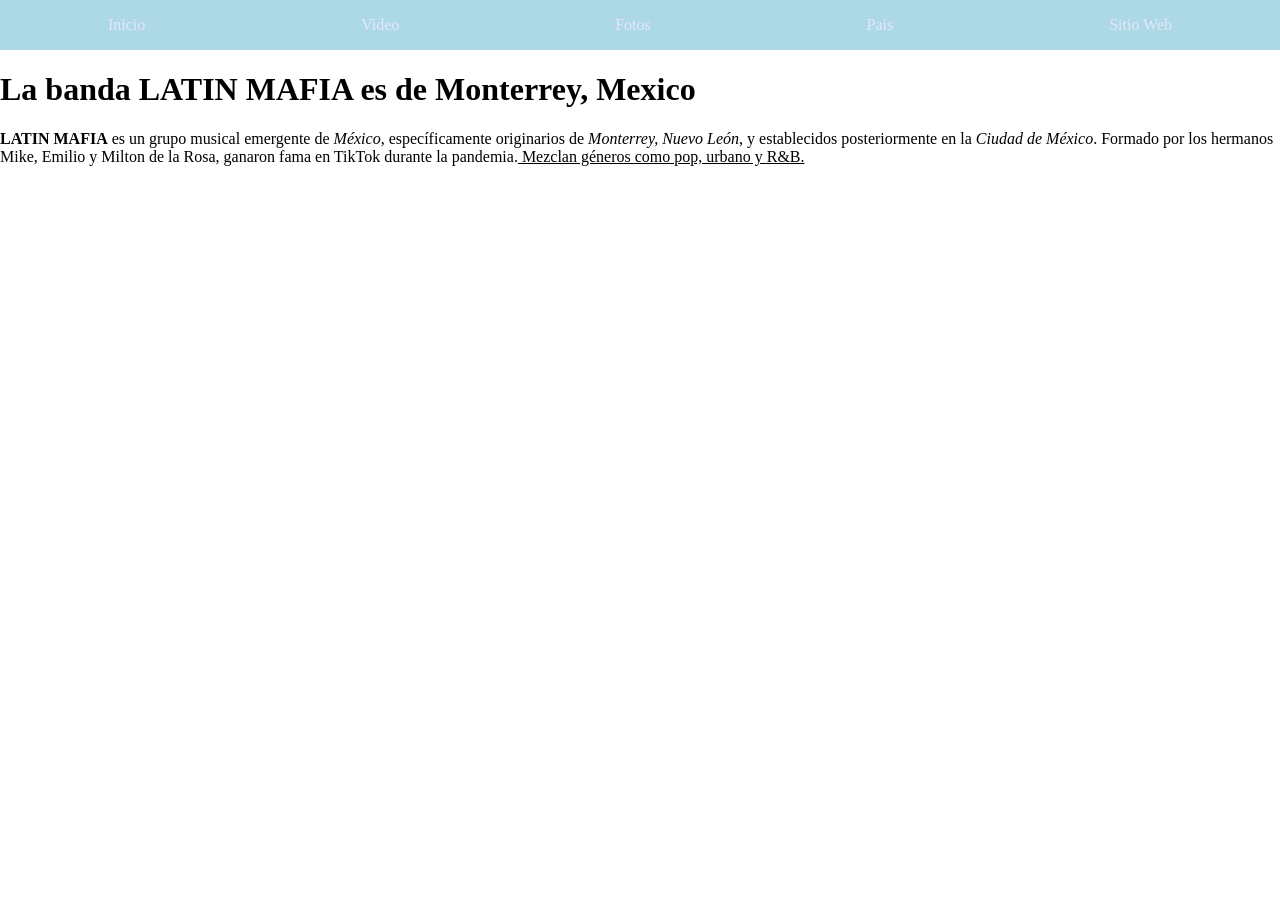
<file: pais.html>
<!DOCTYPE html>
<html>
<head>
  <meta charset="UTF-8">   
  <meta name="viewport" content="width=device-width, initial-scale=1.0">
  <title>Bruno Mars</title> 
  <!-- Link to the external CSS file -->
  <link rel="stylesheet" type="text/css" href="style.css">
<title>Pais</title>
</head>
<body>
<nav>
  <a href="ïndex.html">Inicio</a>
  <a href="video.html">Video</a>
  <a href="fotos.html">Fotos</a>
  <a href="pais.html">Pais</a>
  <a href="https://latinmafia.com/">Sitio Web</a>
</nav>
<h1>La banda LATIN MAFIA es de Monterrey, Mexico</h1>
<p><b>LATIN MAFIA</b> es un grupo musical emergente de <i>México</i>, específicamente originarios de <i>Monterrey, Nuevo León</i>, y establecidos posteriormente en la <i>Ciudad de México</i>. Formado por los hermanos Mike, Emilio y Milton de la Rosa, ganaron fama en TikTok durante la pandemia.<u> Mezclan géneros como pop, urbano y R&B.</u></p>
<iframe src="https://www.google.com/maps/embed?pb=!1m18!1m12!1m3!1d230187.65243892436!2d-100.47422409832521!3d25.64867535674477!2m3!1f0!2f0!3f0!3m2!1i1024!2i768!4f13.1!3m3!1m2!1s0x86629531b437f8f5%3A0xa3d3d3ca6ac89894!2sMonterrey%2C%20N.L.%2C%20M%C3%A9xico!5e0!3m2!1ses!2spr!4v1771943562807!5m2!1ses!2spr" width="600" height="450" style="border:0;" allowfullscreen="" loading="lazy" referrerpolicy="no-referrer-when-downgrade"></iframe>
</body>
</html>
</file>
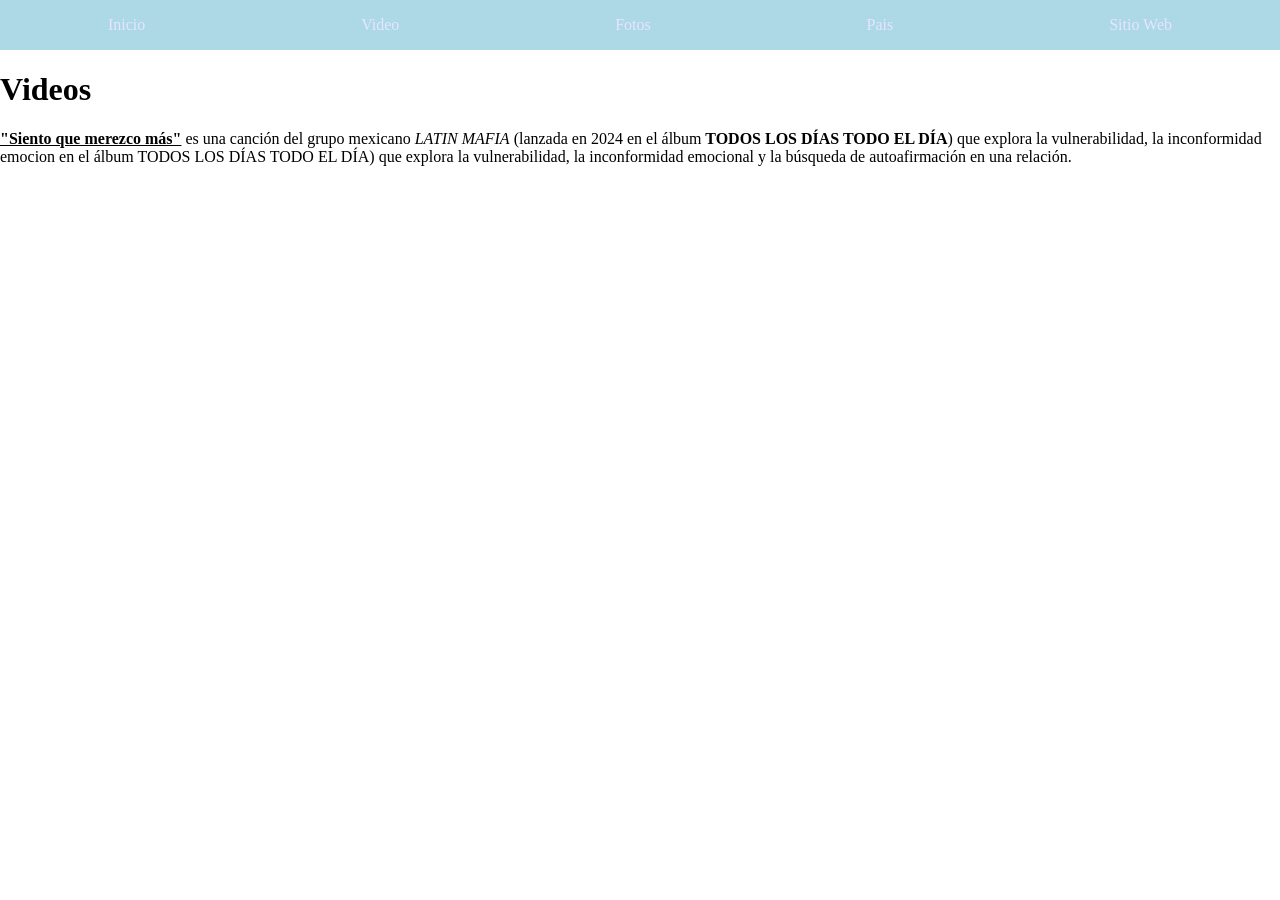
<file: video.html>
<!DOCTYPE html>
<html>
<head>
  <meta charset="UTF-8">  
  <meta name="viewport" content="width=device-width, initial-scale=1.0">
  <title>LATIN MAFIA</title>   
  <!-- Link to the external CSS file -->
  <link rel="stylesheet" type="text/css" href="style.css">
<title>Videos musicales</title>
</head>
<body>
<nav>
  <a href="ïndex.html">Inicio</a>
  <a href="video.html">Video</a>
  <a href="fotos.html">Fotos</a>
  <a href="pais.html">Pais</a>
  <a href="https://latinmafia.com/">Sitio Web</a>
</nav>
<h1>Videos</h1>
<p><b><u>"Siento que merezco más"</u></b> es una canción del grupo mexicano <i>LATIN MAFIA</i> (lanzada en 2024 en el álbum<b> TODOS LOS DÍAS TODO EL DÍA</b>) que explora la vulnerabilidad, la inconformidad emocion en el álbum TODOS LOS DÍAS TODO EL DÍA) que explora la vulnerabilidad, la inconformidad emocional y la búsqueda de autoafirmación en una relación.</p>
<iframe width="560" height="315" src="https://www.youtube.com/embed/EH1_UqlmAYE?si=JOo9QxG3GR1HGzGH" title="YouTube video player" frameborder="0" allow="accelerometer; autoplay; clipboard-write; encrypted-media; gyroscope; picture-in-picture; web-share" referrerpolicy="strict-origin-when-cross-origin" allowfullscreen></iframe>
</body>
</html>
</file>
<file: style.css>
body {
  margin:0;
  padding:0;
}
nav {
  background-color:lightblue;
  height:50px;
  display:flex;
  justify-content:space-between;
 /* background: linear-gradient(lightblue,pink) no-repeat;*/
 /* background-image: url("[data-uri]");*/
}
nav> a {
  color:lightyellow;
  text-decoration:none;
  margin:auto;
}
nav a:hover {
  color:lavender;
}
nav a:visited {
  color:lightyellow;
}
nav a:active {
  color:lightyellow;

}
nav a:link {
  color:lavender;
}
.galeria {
  width:200px;
}
</file>
